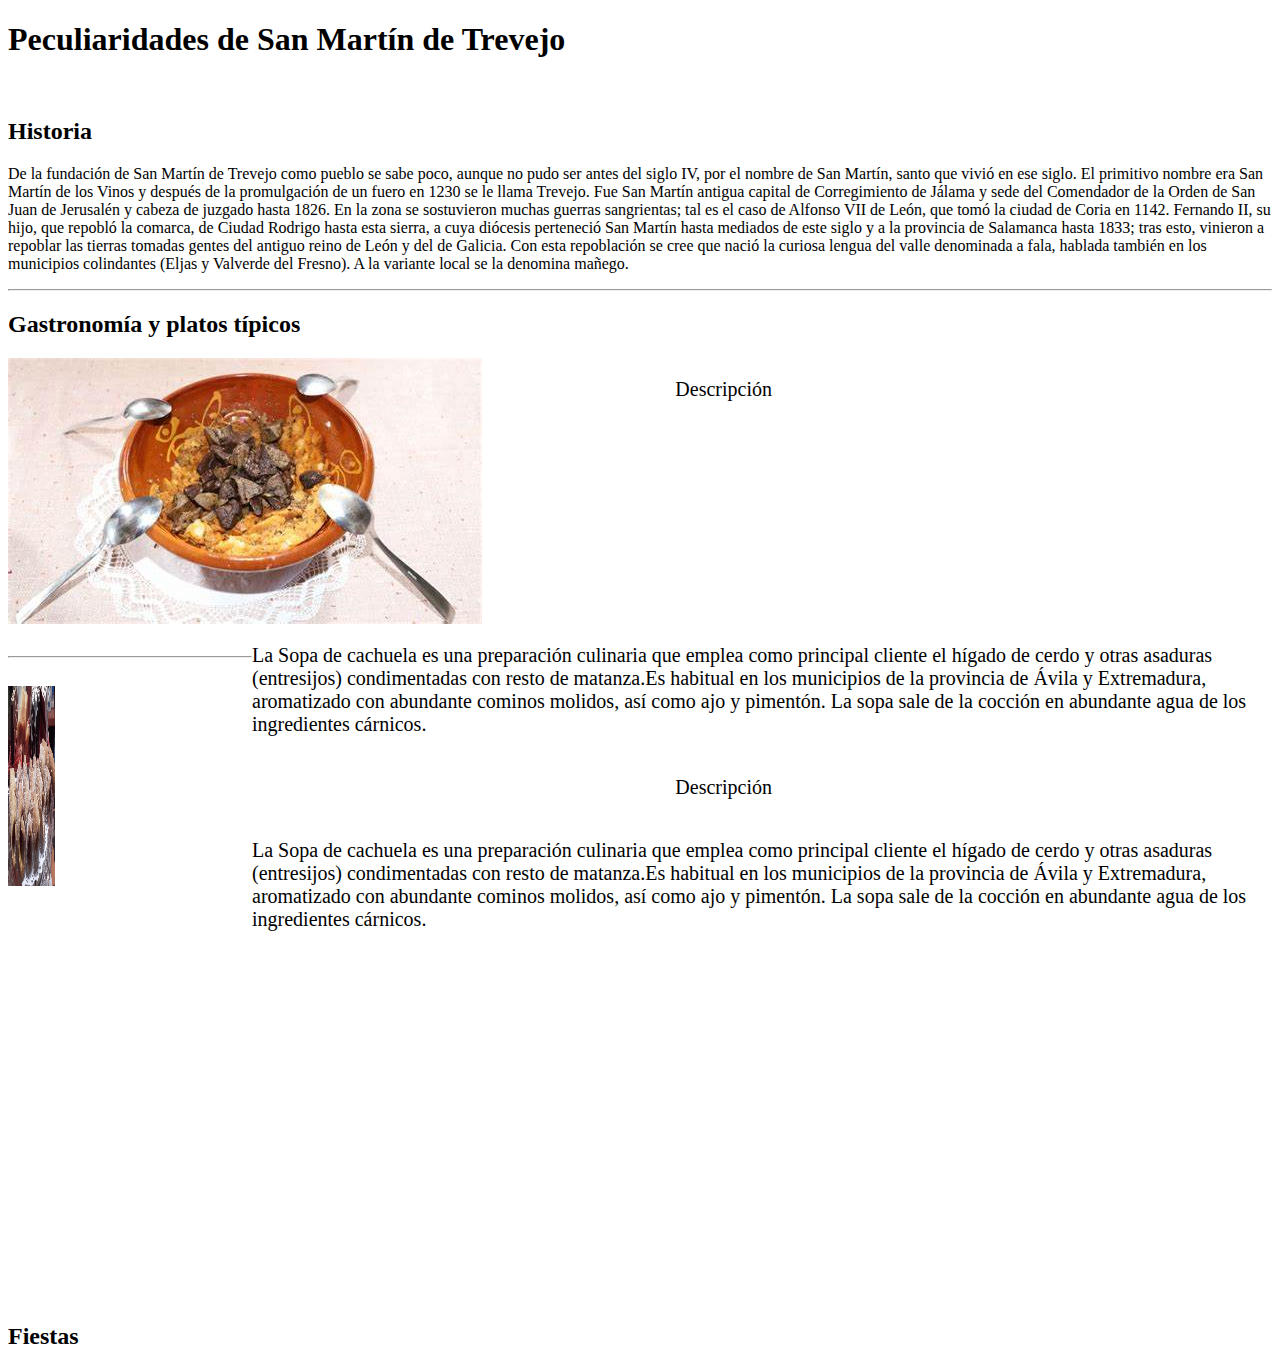
<file: Cristian.html>
<!DOCTYPE html>
<html lang="es">
<head>
    <meta charset="UTF-8">
    <meta http-equiv="X-UA-Compatible" content="IE=edge">
    <meta name="viewport" content="width=device-width, initial-scale=1.0">
    <title>Peculiaridades de un pueblo</title>
    <link rel="stylesheet" href="cristian.css">
    <link rel="preconnect" href="https://fonts.googleapis.com">
<link rel="preconnect" href="https://fonts.gstatic.com" crossorigin>
<link href="https://fonts.googleapis.com/css2?family=Noto+Sans+JP:wght@100&display=swap" rel="stylesheet">
</head>
<body>
    <h1>Peculiaridades de San Martín de Trevejo</h1>
    <br>
    <div id="historia">
        <h2>Historia</h2>
        <p>De la fundación de San Martín de Trevejo como pueblo se sabe poco, aunque no pudo ser antes del siglo IV, por el nombre de San Martín, santo que vivió en ese siglo. El primitivo nombre era San Martín de los Vinos y después de la promulgación de un fuero en 1230 se le llama Trevejo. Fue San Martín antigua capital de Corregimiento de Jálama y sede del Comendador de la Orden de San Juan de Jerusalén y cabeza de juzgado hasta 1826. En la zona se sostuvieron muchas guerras sangrientas; tal es el caso de Alfonso VII de León, que tomó la ciudad de Coria en 1142. Fernando II, su hijo, que repobló la comarca, de Ciudad Rodrigo hasta esta sierra, a cuya diócesis perteneció San Martín hasta mediados de este siglo y a la provincia de Salamanca hasta 1833; tras esto, vinieron a repoblar las tierras tomadas gentes del antiguo reino de León y del de Galicia. Con esta repoblación se cree que nació la curiosa lengua del valle denominada a fala, hablada también en los municipios colindantes (Eljas y Valverde del Fresno). A la variante local se la denomina mañego.</p>

        <hr>
    <div id="gastronomia">
        <h2>Gastronomía y platos típicos</h2>
        <img src="img/sopa cachuela.jfif" alt="" class="imagen">
        <p id="titulo">Descripción </p>
        <br>
        <p id="parrafo">La Sopa de cachuela es una preparación culinaria que emplea como principal cliente el hígado de cerdo y otras asaduras (entresijos) condimentadas con resto de matanza.Es habitual en los municipios de la provincia de Ávila y Extremadura, aromatizado con abundante cominos molidos, así como ajo y pimentón. La sopa sale de la cocción en abundante agua de los ingredientes cárnicos. </p>
        
        
        <hr id="linea">
        <div id="dulces">
        <img src="img/torreznos.jpg" alt="" class="imagen" width="47 0px" height="200px">
        <p id="titulo">Descripción </p>
        <br>
        <p id="parrafo">La Sopa de cachuela es una preparación culinaria que emplea como principal cliente el hígado de cerdo y otras asaduras (entresijos) condimentadas con resto de matanza.Es habitual en los municipios de la provincia de Ávila y Extremadura, aromatizado con abundante cominos molidos, así como ajo y pimentón. La sopa sale de la cocción en abundante agua de los ingredientes cárnicos. </p>
        
        </div>
   
    <div id="fiestas">
        <h2>Fiestas</h2>

    </div>
    
    </div>
</body>
</html>
</file>
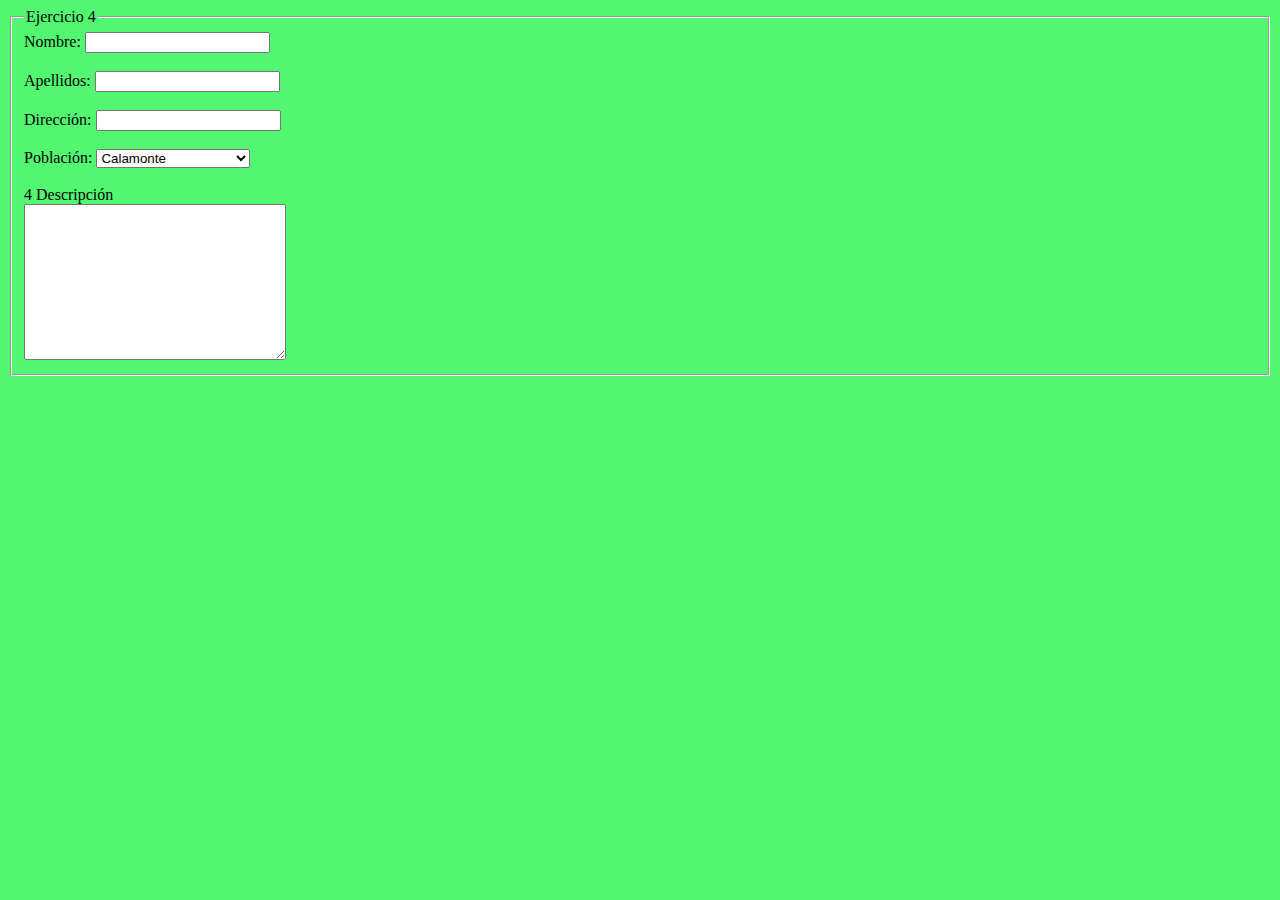
<file: Practica4josema.html>
<!DOCTYPE html>
<html lang="es">

<head>
    <meta charset="UTF-8">
    <meta http-equiv="X-UA-Compatible" content="IE=edge">
    <meta name="viewport" content="width=device-width, initial-scale=1.0">
    <title>Práctica 4.html</title>
    <style>
        body {
            background-color: rgb(82, 248, 112);
        }
    </style>
</head>

<body>
    <form action="get">
        <fieldset>
            
            <legend>Ejercicio 4</legend>
            <label for="Nombre">Nombre: </label>
            <input type="text"> 
            <br>
            <br>
            <label for="Apellidos">Apellidos: </label>
            <input type="text">
            <br>
            <br>
            <label for="Apellidos">Dirección: </label>
            <input type="text">
            <br>
            <br>
            <label for="Apellidos">Población: </label>
            <select name="" id="">
                <option>Calamonte</option>
                <option>Legánes</option>
                <option>Trujillanos</option>
                <option>La Garrovilla</option>
                <option>San Martín de Trevejo</option>

            </select>
            <br>
            <br>
            4
            <label for="Apellidos">Descripción</label>
            <br>
            <textarea name="" id="" cols="30" rows="10"></textarea>
        </fieldset>
    </form>
</body>

</html>
</file>
<file: cristian.css>
.imagen{
    float: left;
}


#parrafo{
    float: right;
    max-width: 1000px;
    margin-right: 20px;
    font-size: 20px;
}


#titulo{
    max-width: 1000px;
    float: right;
    margin-right: 500px;
    font-size: 20px;
}


#dulces{
    padding-top: 20px ;
    
}



#linea{
    margin-top: 280px;
}


#fiestas{
    padding-top: 600px;
}
</file>
